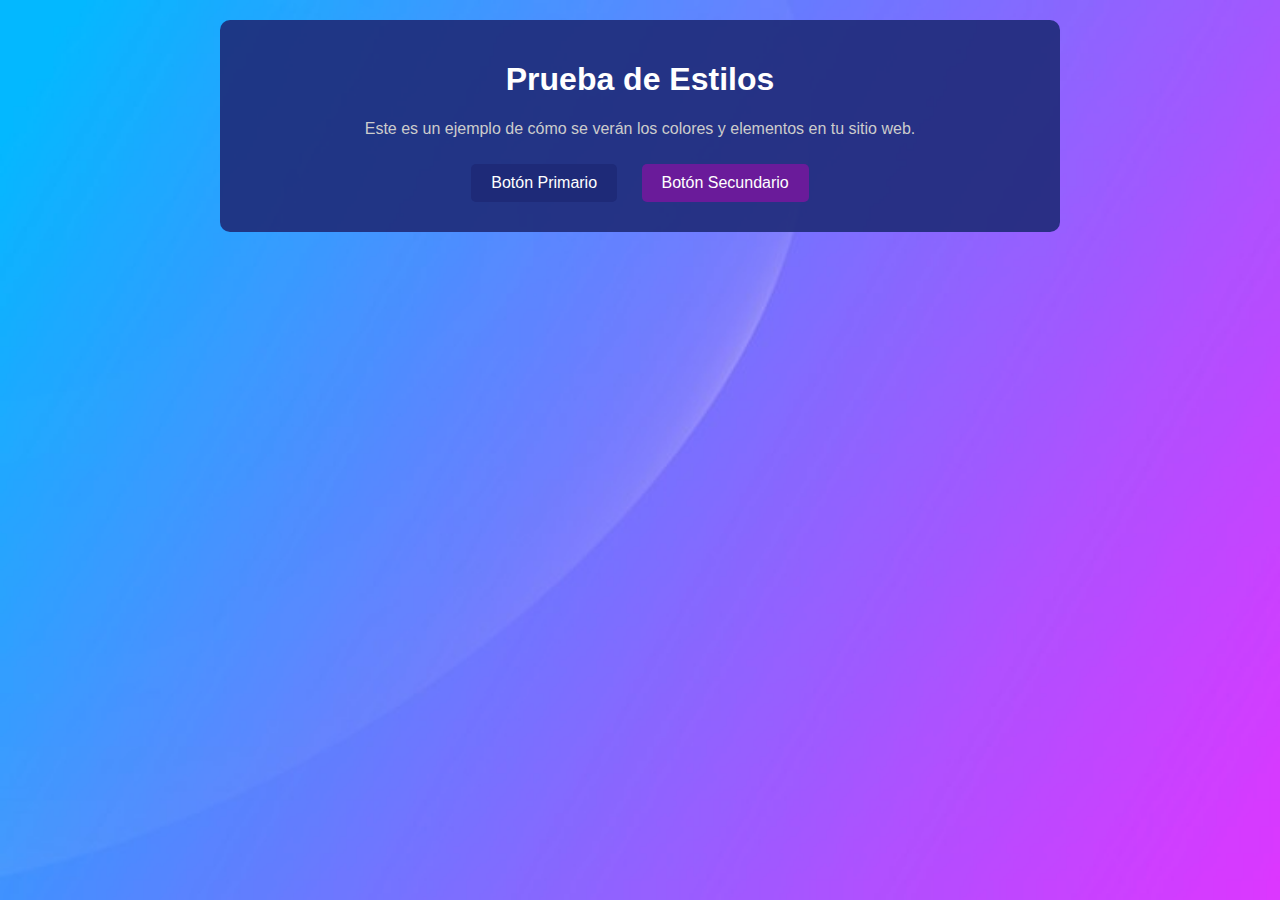
<file: reporte_formulario/templates/prueba .html>
<!DOCTYPE html>
<html lang="es">
<head>
    <meta charset="UTF-8">
    <meta name="viewport" content="width=device-width, initial-scale=1.0">
    <title>Prueba de Estilos</title>
    <style>
        body {
            background: url('../static/img/fondo_emer.JPG') no-repeat center center fixed;
            background-size: cover;
            color: #F5F5F5;
            font-family: Arial, sans-serif;
            text-align: center;
            margin: 0;
            padding: 20px;
        }

        .container {
            max-width: 800px;
            margin: auto;
            background: rgba(30, 42, 120, 0.9);
            padding: 20px;
            border-radius: 10px;
        }

        h1 {
            color: #FFFFFF;
        }

        p {
            color: #CCCCCC;
        }

        .button {
            display: inline-block;
            padding: 10px 20px;
            margin: 10px;
            border: none;
            border-radius: 5px;
            cursor: pointer;
            font-size: 16px;
            transition: background 0.3s;
        }

        .button-primary {
            background: #1E2A78;
            color: #FFFFFF;
        }

        .button-primary:hover {
            background: #64B5F6;
        }

        .button-secondary {
            background: #6A1B9A;
            color: #FFFFFF;
        }

        .button-secondary:hover {
            background: #CE93D8;
        }
    </style>
</head>
<body>
    <div class="container">
        <h1>Prueba de Estilos</h1>
        <p>Este es un ejemplo de cómo se verán los colores y elementos en tu sitio web.</p>
        <button class="button button-primary">Botón Primario</button>
        <button class="button button-secondary">Botón Secundario</button>
    </div>
</body>
</html>
</file>
